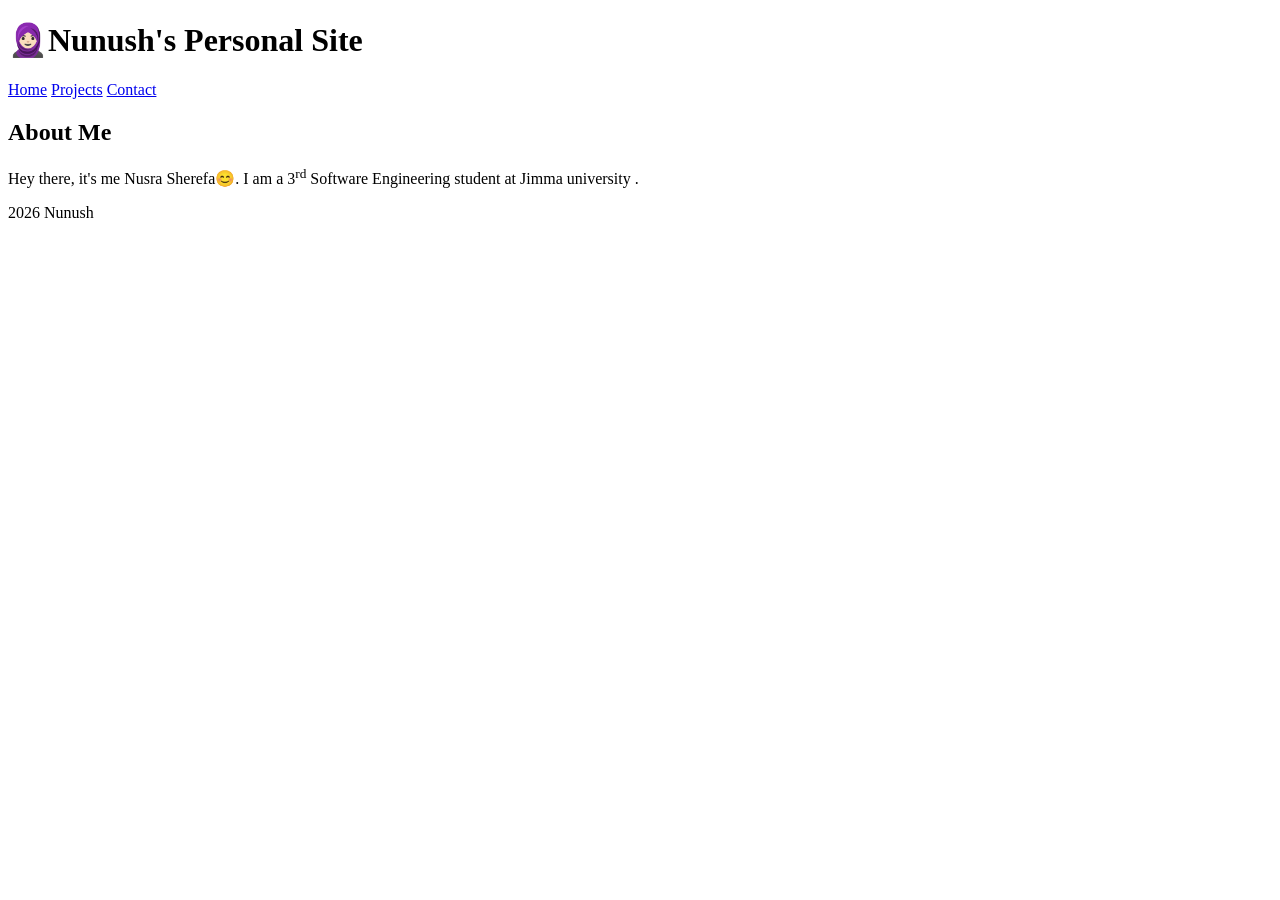
<file: M1W1/index.html>
<!DOCTYPE html>
<html lang="en">
<head>
    <meta charset="UTF-8">
    <title>Home</title>
</head>
<body>

<header>
    <h1>🧕🏻Nunush's Personal Site</h1>

    <nav>
        <a href="index.html">Home</a>
        <a href="projects.html">Projects</a>
        <a href="contact.html">Contact</a>
    </nav>
</header>

<main>
    <section>
        <h2>About Me</h2>
        <p>Hey there, it's me Nusra Sherefa😊. I am a 3<sup>rd</sup>
             Software Engineering student at Jimma university .</p>
    </section>
</main>

<footer>
    <p>2026 Nunush</p>
</footer>

</body>
</html>
</file>
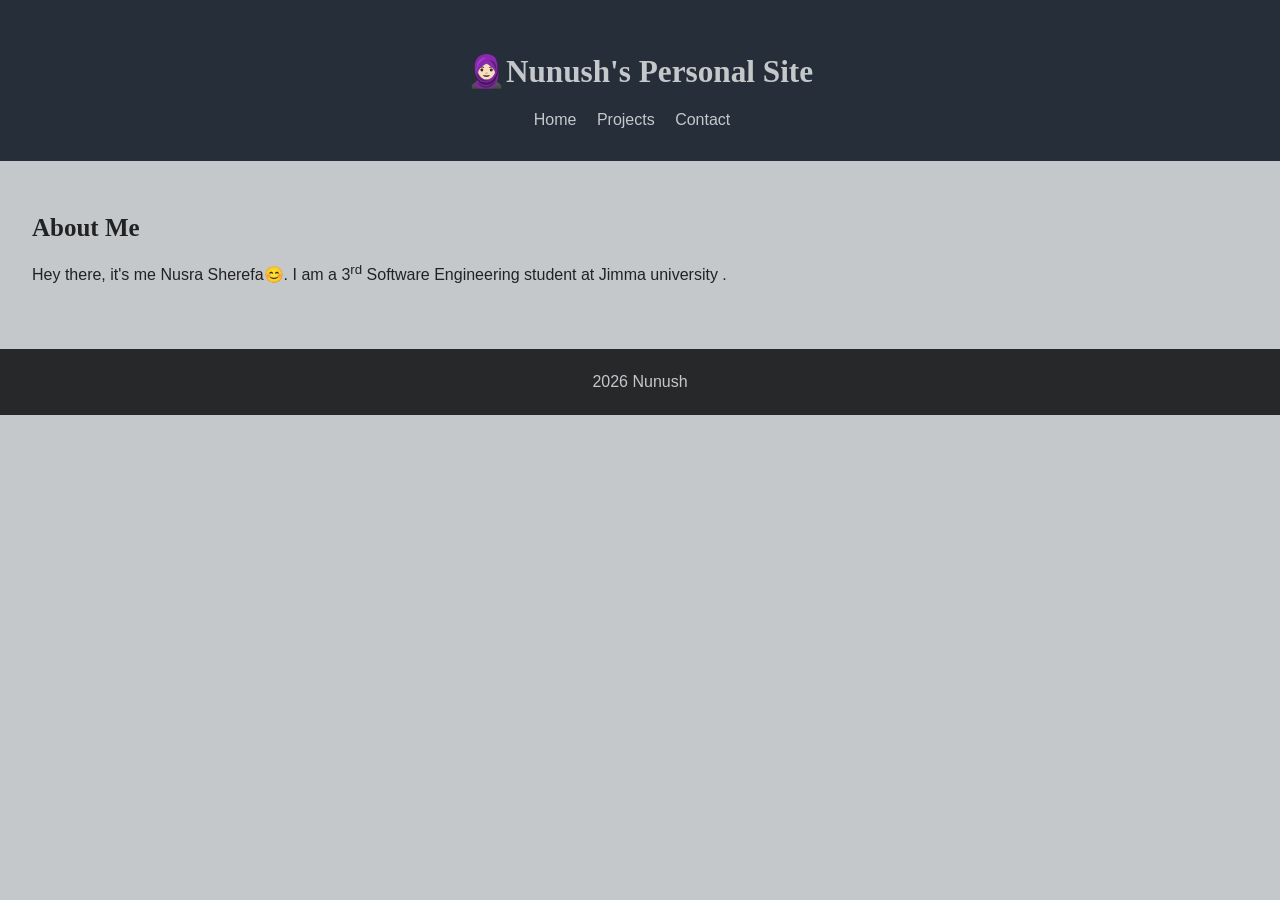
<file: M1W2/index.html>
<!DOCTYPE html>
<html lang="en">
<head>
    <meta charset="UTF-8">
    <title>Home</title>

    <link rel="stylesheet" href="style.css">
</head>
<body>

<header>
    <h1>🧕🏻Nunush's Personal Site</h1>

    <nav>
        <a href="index.html">Home</a>
        <a href="projects.html">Projects</a>
        <a href="contact.html">Contact</a>
    </nav>
</header>

<main>
    <section>
        <h2>About Me</h2>
        <p>Hey there, it's me Nusra Sherefa😊. I am a 3<sup>rd</sup>
             Software Engineering student at Jimma university .</p>
    </section>
</main>

<footer>
    <p>2026 Nunush</p>
</footer>

</body>
</html>
</file>
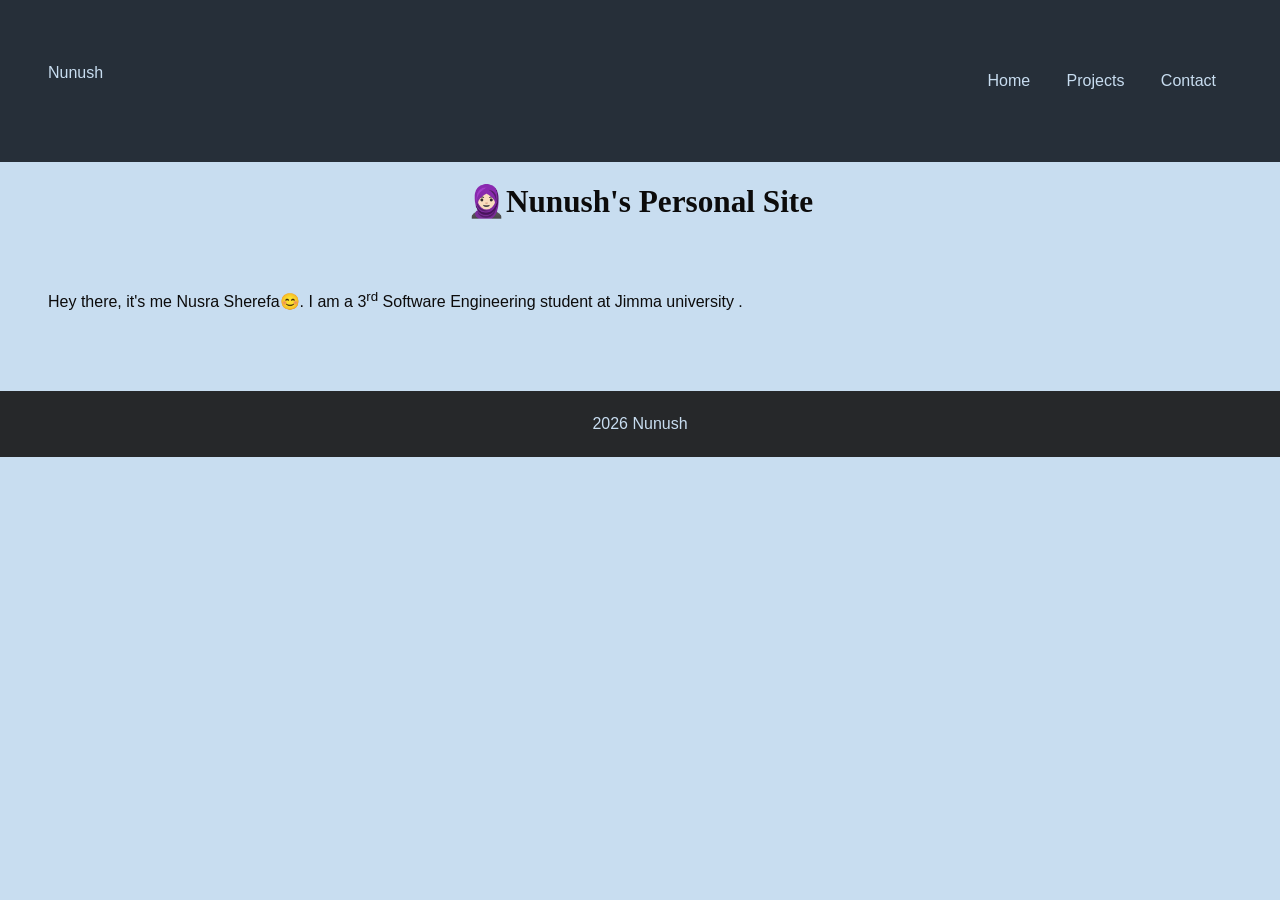
<file: M1W3/index.html>
<!DOCTYPE html>
<html lang="en">
<head>
    <meta charset="UTF-8">
    <meta name="viewport" content="width=device-width,intial-scale=1.0">
    <title>Home</title>
    <link rel="stylesheet" href="style.css">
</head>

<body>

<header>
   
    <nav>
        <span>Nunush</span>

        <div>
            <a href="index.html">Home</a>
            <a href="projects.html">Projects</a>
            <a href="contact.html">Contact</a>
        </div>
    </nav>
</header>

 <h1>🧕🏻Nunush's Personal Site</h1>

<main>
    <section>
      
        <p>Hey there, it's me Nusra Sherefa😊. I am a 3<sup>rd</sup>
             Software Engineering student at Jimma university .</p>
    </section>
</main>

<footer>
    <p>2026 Nunush</p>
</footer>

</body>
</html>
</file>
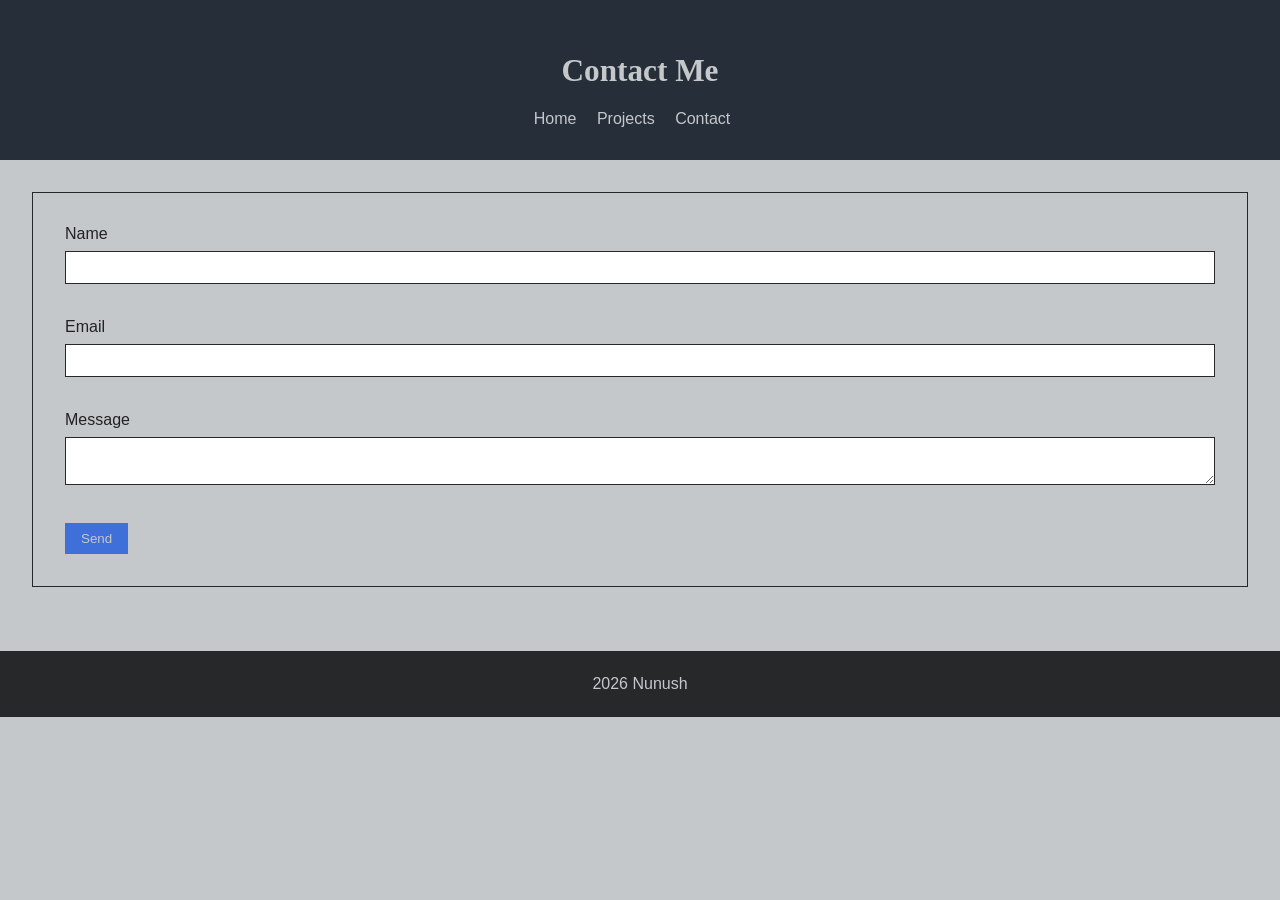
<file: M1W2/contact.html>
<!DOCTYPE html>
<html lang="en">
<head>
    <meta charset="UTF-8">
    <title>Contact</title>

    <link rel="stylesheet" href="style.css">
</head>
<body>

<header>
    <h1>Contact Me</h1>

    <nav>
        <a href="index.html">Home</a>
        <a href="projects.html">Projects</a>
        <a href="contact.html">Contact</a>
    </nav>
</header>

<main>
    <section>
        <form>

            <label for="name">Name</label>
            <input type="text" id="name" name="name">

            <br><br>

            <label for="email">Email</label>
            <input type="email" id="email" name="email">

            <br><br>

            <label for="message">Message</label>
            <textarea id="message" name="message"></textarea>

            <br><br>

            <button type="submit">Send</button>

        </form>
    </section>
</main>

<footer>
    <p>2026 Nunush</p>
</footer>

</body>
</html>
</file>
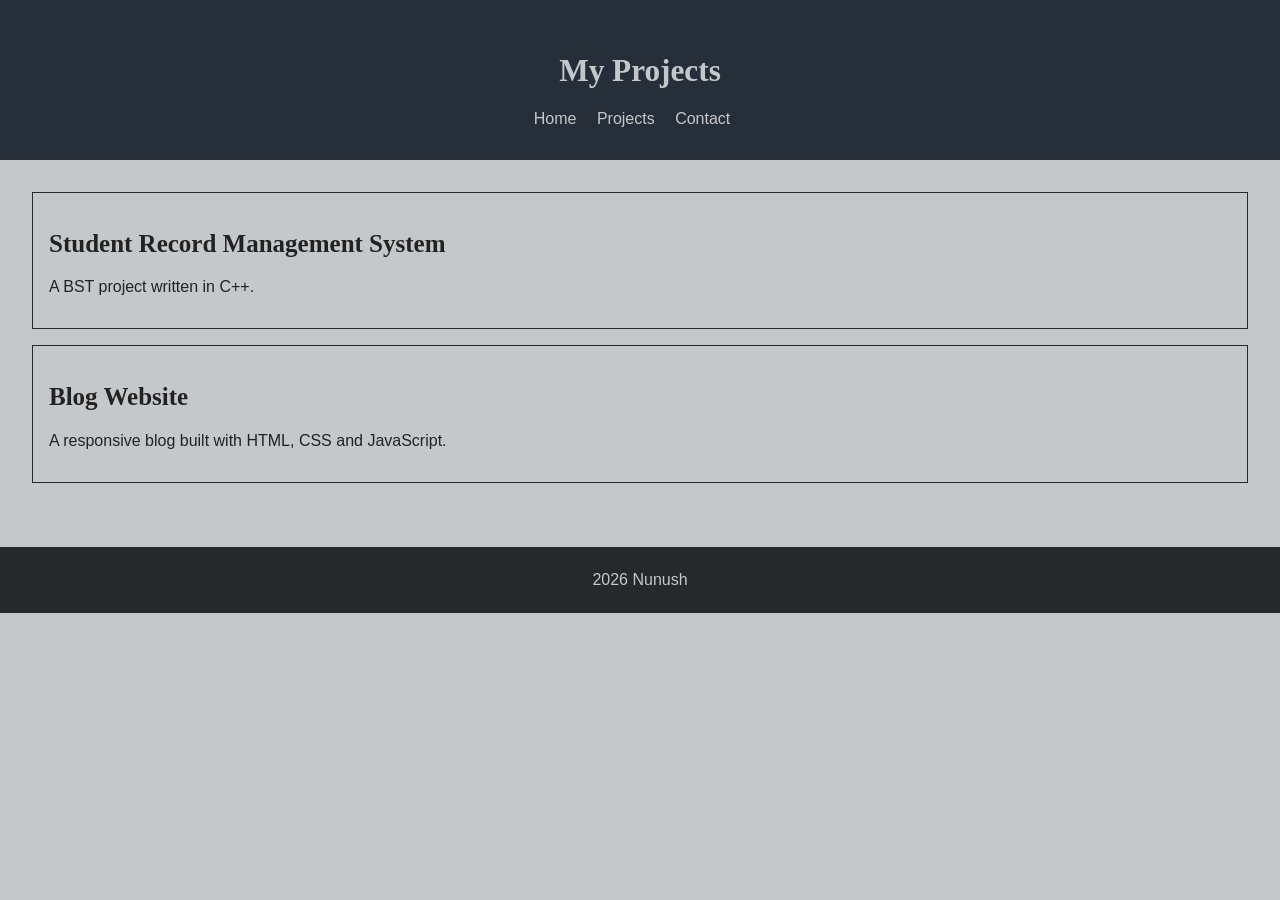
<file: M1W2/projects.html>
<!DOCTYPE html>
<html lang="en">
<head>
    <meta charset="UTF-8">
    <title>Projects</title>

    <link rel="stylesheet" href="style.css">
</head>
<body>

<header>
    <h1>My Projects</h1>

    <nav>
        <a href="index.html">Home</a>
        <a href="projects.html">Projects</a>
        <a href="contact.html">Contact</a>
    </nav>
</header>

<main>
    <section>

        <article>
            <h2>Student Record Management System</h2>
            <p>A BST project written in C++.</p>
        </article>

        <article>
            <h2>Blog Website</h2>
            <p>A responsive blog built with HTML, CSS and JavaScript.</p>
        </article>

    </section>
</main>

<footer>
    <p>2026 Nunush</p>
</footer>

</body>
</html>
</file>
<file: M1W2/style.css>
:root {
    
    --color-primary: #262f39;
    --color-secondary: #26282a;
    --color-unique: #3469dbec;
    --color-background: #c5c8cb;
    --color-text: #222222;

  
    --font-heading: Georgia, serif;
    --font-body: Arial, sans-serif;
    --font-nav: Verdana, sans-serif;

  
    --space-1: 0.5rem;
    --space-2: 1rem;
    --space-3: 2rem;
    --space-4: 4rem;

    
    --fs-body: 1rem;
    --fs-h3: 1.25rem;
    --fs-h2: 1.563rem;
    --fs-h1: 1.953rem;
}

*{
    box-sizing: border-box;
}

body {
    margin: 0;
    font-family: var(--font-body);
    font-size: var(--fs-body);
    background-color: var(--color-background);
    color: var(--color-text);
}

header {
    background-color: var(--color-primary);
    color: var(--color-background);
    text-align: center;
    padding: var(--space-3);
}

h1 {
    font-size: var(--fs-h1);
    font-family: var(--font-heading);
}

h2 {
    font-size: var(--fs-h2);
    font-family: var(--font-heading);
}

h3 {
    font-size: var(--fs-h3);
    font-family: var(--font-heading);
}


nav {
    margin-top: var(--space-2);
}

nav a {
    text-decoration: none;
    color: var(--color-background);
    margin-right: var(--space-2);
    font-family: var(--font-nav);
}

nav a:hover {
    color: var(--color-unique);
}

main {
    padding: var(--space-3);

}

section {
    margin-bottom: var(--space-3);
    background-color: var;
}


article {
    background-color: var(--color-background);
    border: 1px solid var(--color-secondary);
    padding: var(--space-2);
    margin-bottom: var(--space-2);
}


form {
    background-color: var(--color-background);
    border: 1px solid var(--color-secondary);
    padding: var(--space-3);
}

label {
    display: block;
    margin-bottom: var(--space-1);
}

input,
textarea {
    width: 100%;
    padding: var(--space-1);
    margin-bottom: var(--space-2);
    border: 1px solid var(--color-secondary);
    font-family: var(--font-body);
}

button {
    background-color: var(--color-unique);
    color: var(--color-background);
    border: none;
    padding: var(--space-1) var(--space-2);
    font-family: var(--font-body);
}

button:hover {
    background-color: var(--color-primary);
}

footer {
    background-color: var(--color-secondary);
    color: var(--color-background);
    text-align: center;
    padding: var(--space-1);
}
</file>
<file: M1W3/style.css>
:root {
    
    --color-primary: #262f39;
    --color-secondary: #26282a;
    --color-unique: #3272fbec;
    --color-background: #c8ddf0;
    --color-text: #0c0b0b;

  
    --font-heading: Georgia, serif;
    --font-body: Arial, sans-serif;
    --font-nav: Verdana, sans-serif;

  
    --space-1: 0.5rem;
    --space-2: 1rem;
    --space-3: 2rem;
    --space-4: 4rem;

    
    --fs-body: 1rem;
    --fs-h3: 1.25rem;
    --fs-h2: 1.563rem;
    --fs-h1: 1.953rem;
}

*{
    box-sizing: border-box;
}

body {
    margin: 0;
    font-family: var(--font-body);
    font-size: var(--fs-body);
    background-color: var(--color-background);
    color: var(--color-text);
}

header {
    background-color: var(--color-primary);
    color: var(--color-background);

}

h1 {
    font-size: var(--fs-h1);
    font-family: var(--font-heading);
    text-align: center;
}

h2 {
    font-size: var(--fs-h2);
    font-family: var(--font-heading);
}

h3 {
    font-size: var(--fs-h3);
    font-family: var(--font-heading);
}


nav {
    margin-bottom: var(--space-2);
    padding: var(--space-2);
    display: flex;
    flex-direction:column;
    justify-content: space-between;
    align-items: center;
    
}

nav a {
    text-decoration: none;
    color: var(--color-background);
    margin: var(--space-2);
    font-family: var(--font-nav);
}

nav a:hover {
    color: var(--color-unique);
}

span{
    margin-bottom: var(--space-2);
}

main {
    padding: var(--space-3);
    margin: var(--space-2);

}

section {
    margin-bottom: var(--space-3);
}

.projects{
    display: grid;
    grid-template-columns: repeat(auto-fit,minmax(220px,1fr));
}


article {
    background-color: var(--color-background);
    border: 1px solid var(--color-secondary);
    padding: var(--space-2);
    margin: var(--space-2);
    box-shadow:10px 9px 10px rgba(0, 0, 0, 0.49);
    transition: transform 0.3s ease;

}

article:hover{
   transform: translateY(-9px);
  
}


form {
    background-color: var(--color-background);
    border: 3px solid var(--color-primary);
    padding: var(--space-3);
    border-radius: 10px;
}

label {
    display: block;
    margin-bottom: var(--space-1);
}

input,
textarea {
    width: 100%;
    padding: var(--space-1);
    margin-bottom: var(--space-2);
    border: 1px solid var(--color-secondary);
    font-family: var(--font-body);
}

button {
    background-color: var(--color-unique);
    color: var(--color-text);
    border: none;
    padding: var(--space-2) var(--space-3);
    font-family: var(--font-body);
    border-radius: 30px;
    display: flex;
    justify-self: center;
    cursor: pointer;
}


button:hover {
    background-color: var(--color-primary);
}

footer {
    background-color: var(--color-secondary);
    color: var(--color-background);
    text-align: center;
    padding: var(--space-1);
}

@media (min-width:768px) {
    nav{
        flex-direction: row;
        justify-content: space-between;
        align-items: center;
    }
     .contact-box{
        margin: 0 auto;
        max-width: 600px;
     }
    
}
@media (min-width:1280px) {
     .contact-box{
        max-width: 700px;
        margin: 0 auto;
    }
   

        
}

header {
    background-color: var(--color-primary);
    color: var(--color-background);
    text-align: center;
    padding: var(--space-3);
}

h1 {
    font-size: var(--fs-h1);
    font-family: var(--font-heading);
}

h2 {
    font-size: var(--fs-h2);
    font-family: var(--font-heading);
}

h3 {
    font-size: var(--fs-h3);
    font-family: var(--font-heading);
}


nav {
    margin-top: var(--space-2);
}

nav a {
    text-decoration: none;
    color: var(--color-background);
    margin-right: var(--space-2);
    font-family: var(--font-nav);
}

nav a:hover {
    color: var(--color-unique);
}

main {
    padding: var(--space-3);

}

section {
    margin-bottom: var(--space-3);
    background-color: var;
}


article {
    background-color: var(--color-background);
    border: 1px solid var(--color-secondary);
    padding: var(--space-2);
    margin-bottom: var(--space-2);
}


form {
    background-color: var(--color-background);
    border: 1px solid var(--color-secondary);
    padding: var(--space-3);
}

label {
    display: block;
    margin-bottom: var(--space-1);
}

input,
textarea {
    width: 100%;
    padding: var(--space-1);
    margin-bottom: var(--space-2);
    border: 1px solid var(--color-secondary);
    font-family: var(--font-body);
}

button {
    background-color: var(--color-unique);
    color: var(--color-background);
    border: none;
    padding: var(--space-1) var(--space-2);
    font-family: var(--font-body);
}

button:hover {
    background-color: var(--color-primary);
}

footer {
    background-color: var(--color-secondary);
    color: var(--color-background);
    text-align: center;
    padding: var(--space-1);
}
</file>
